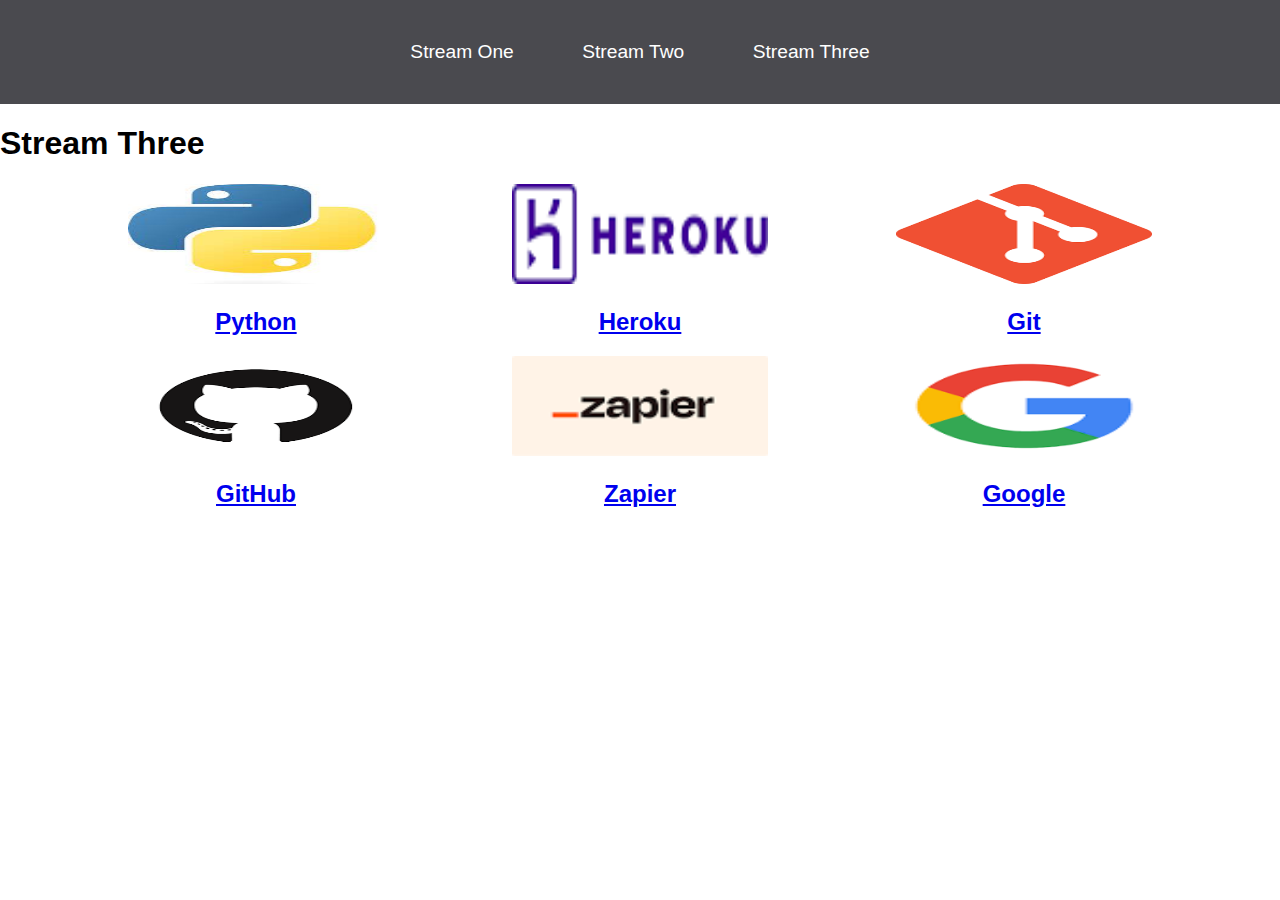
<file: stream-three.html>
<!DOCTYPE html>
<html lang="en">

<head>
    <meta charset="UTF-8">
    <meta http-equiv="X-UA-Compatible" content="IE=edge">
    <meta name="viewport" content="width=device-width, initial-scale=1.0">
    <link rel="stylesheet" href="assets/css/style.css">
    <title>Hello World</title>
</head>

<body>
    <nav>
        <ul>
            <li><a href="index.html">Stream One</a></li>
            <li><a href="stream-two.html">Stream Two</a></li>
            <li><a href="stream-three.html">Stream Three</a></li>
        </ul>
    </nav>

    <h1>Stream Three</h1>

    <div class="card">
        <a href="https://en.wikipedia.org/wiki/Python_(programming_language)" target="_blank">
            <img src="[data-uri]"
                alt="Python">
            <h2>Python</h2>
        </a>
    </div>

    <div class="card">
        <a href="https://www.heroku.com/" target="_blank">
            <img src="[data-uri]"
                alt="Heroku">
            <h2>Heroku</h2>
        </a>
    </div>

    <div class="card">
        <a href="https://git-scm.com/" target="_blank">
            <img src="[data-uri]"
                alt="Git">
            <h2>Git</h2>
        </a>
    </div>

    <div class="card">
        <a href="https://github.com/" target="_blank">
            <img src="[data-uri]"
                alt="GitHub">
            <h2>GitHub</h2>
        </a>
    </div>

    <div class="card">
        <a href="https://zapier.com" target="_blank">
            <img src="[data-uri]"
                alt="Zapier">
            <h2>Zapier</h2>
        </a>
    </div>

    <div class="card">
        <a href="https://www.google.com/" target="_blank">
            <img src="[data-uri]"
                alt="Google">
            <h2>Google</h2>
        </a>
    </div>
</body>

</html>
</file>
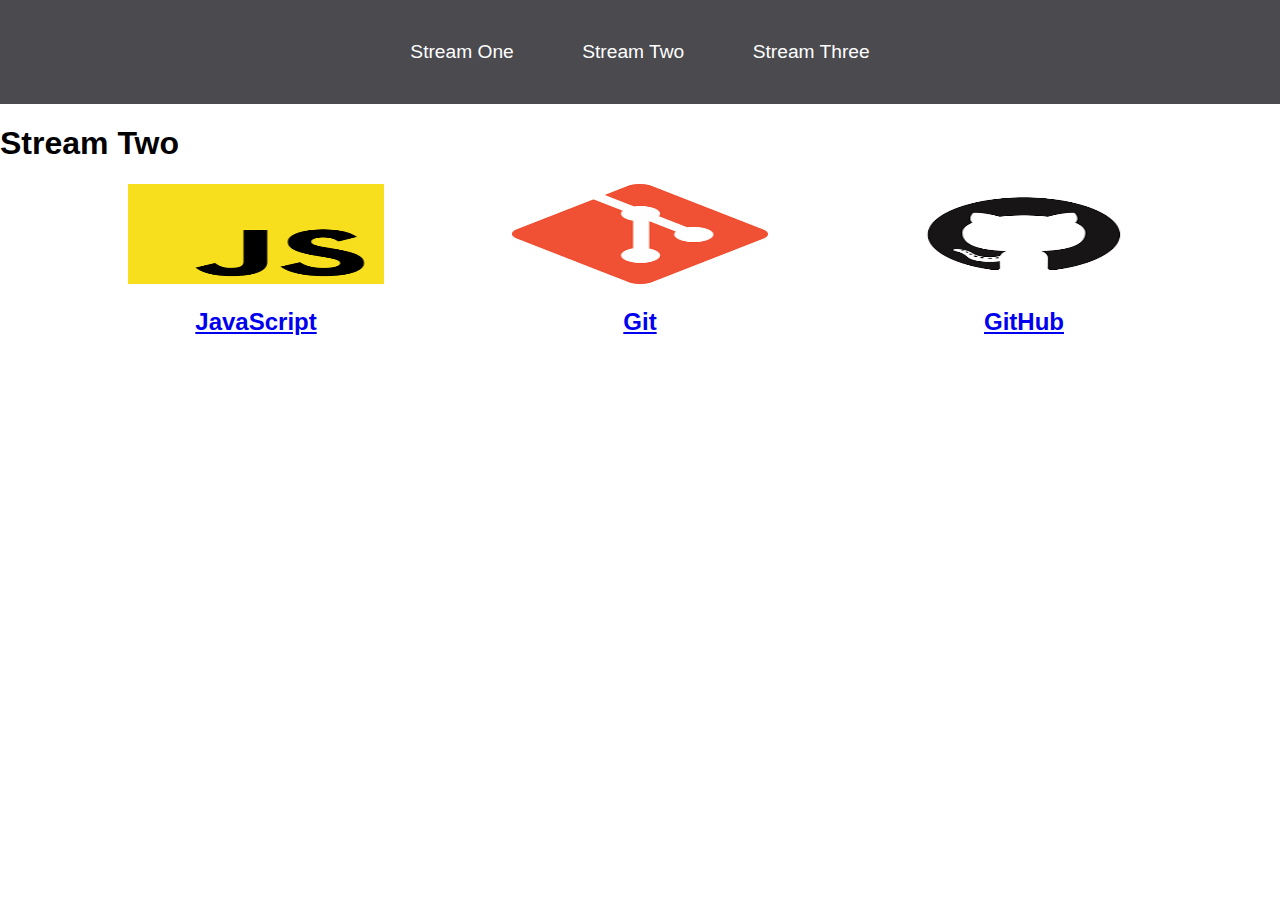
<file: stream-two.html>
<!DOCTYPE html>
<html lang="en">
<head>
    <meta charset="UTF-8">
    <meta http-equiv="X-UA-Compatible" content="IE=edge">
    <meta name="viewport" content="width=device-width, initial-scale=1.0">
    <link rel="stylesheet" href="assets/css/style.css">
    <title>Hello World</title>
</head>
<body>
    <nav>
        <ul>
            <li><a href="index.html">Stream One</a></li>
            <li><a href="stream-two.html">Stream Two</a></li>
            <li><a href="stream-three.html">Stream Three</a></li>
        </ul>
    </nav>

    <h1>Stream Two</h1>

    
    <div class="card">
        <a href="https://www.javascript.com/" target="_blank">
            <img src="[data-uri]" alt="JavaScript">
            <h2>JavaScript</h2>
        </a>
    </div>

    <div class="card">
        <a href="https://git-scm.com/" target="_blank">
            <img src="[data-uri]" alt="Git">
            <h2>Git</h2>
        </a>
    </div>

    <div class="card">
        <a href="https://github.com/" target="_blank">
            <img src="[data-uri]" alt="GitHub">
            <h2>GitHub</h2>
        </a>
    </div>
</body>
</html>
</file>
<file: assets/css/style.css>
body {
    margin: 0;
    padding: 0;
    font-family: 'Oswald', sans-serif;
}

nav ul {
    list-style: none;
    background-color: #4A4A4F;
    text-align: center;
    margin: 0;
    padding: 0;
}

nav li {
    font-size: 1.2em;
    line-height: 40px;
    height: 40px;
    display: inline-block;
    margin: 2.5%;
}

nav a {
    text-decoration: none;
    color: #FFF;
    display: block;
}

nav a:hover {
    background-color: #FFF;
    color: #4A4A4F;
}

.card {
    float: left;
    width: 20%;
    margin-left: 10%;
}

.card a {
    text-align: center;
}

img {
    width: 100%;
    height: 100px;
}

h2 {
    text-align: center;
}
</file>
